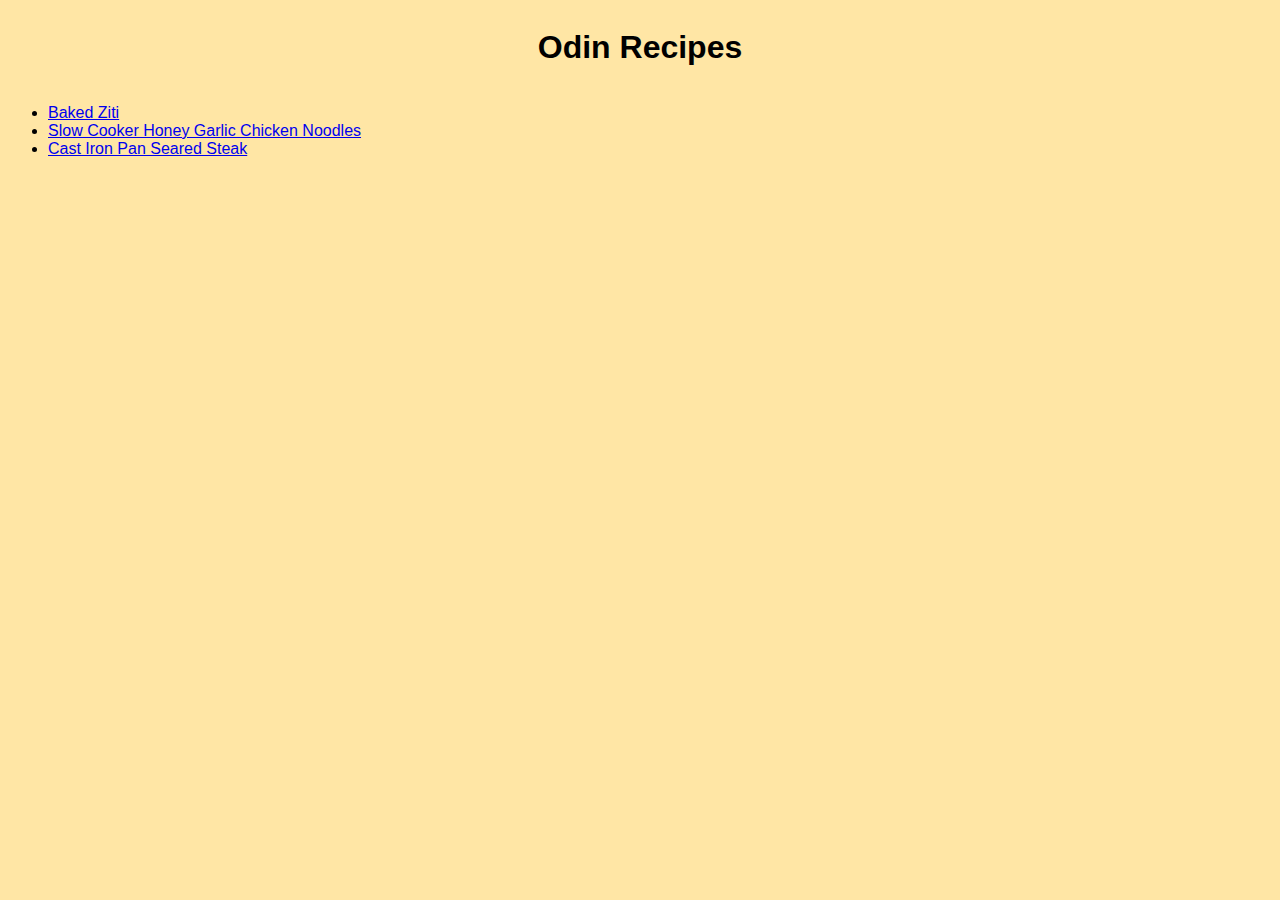
<file: index.html>
<!DOCTYPE html>
<html lang="en">
    <head>
        <meta charset="utf-8">
        <meta name="viewport" content="width=device-width, initial-scale=1.0">
        <link rel="stylesheet" href="/recipes/styles.css">
        <title>Odin Recipes</title>
    </head>
    <body>
        <h1>Odin Recipes</h1>
        <ul>
        <li><a href="./recipes/bakedZiti.html">Baked Ziti</a></li>
        <li><a href="./recipes/honeyGarlicChickenNoodles.html">Slow Cooker Honey Garlic Chicken Noodles</a></li>
        <li><a href="./recipes/castIronPanSearedSteak.html">Cast Iron Pan Seared Steak</a></li>
        </ul>
    </body>
</html>
</file>
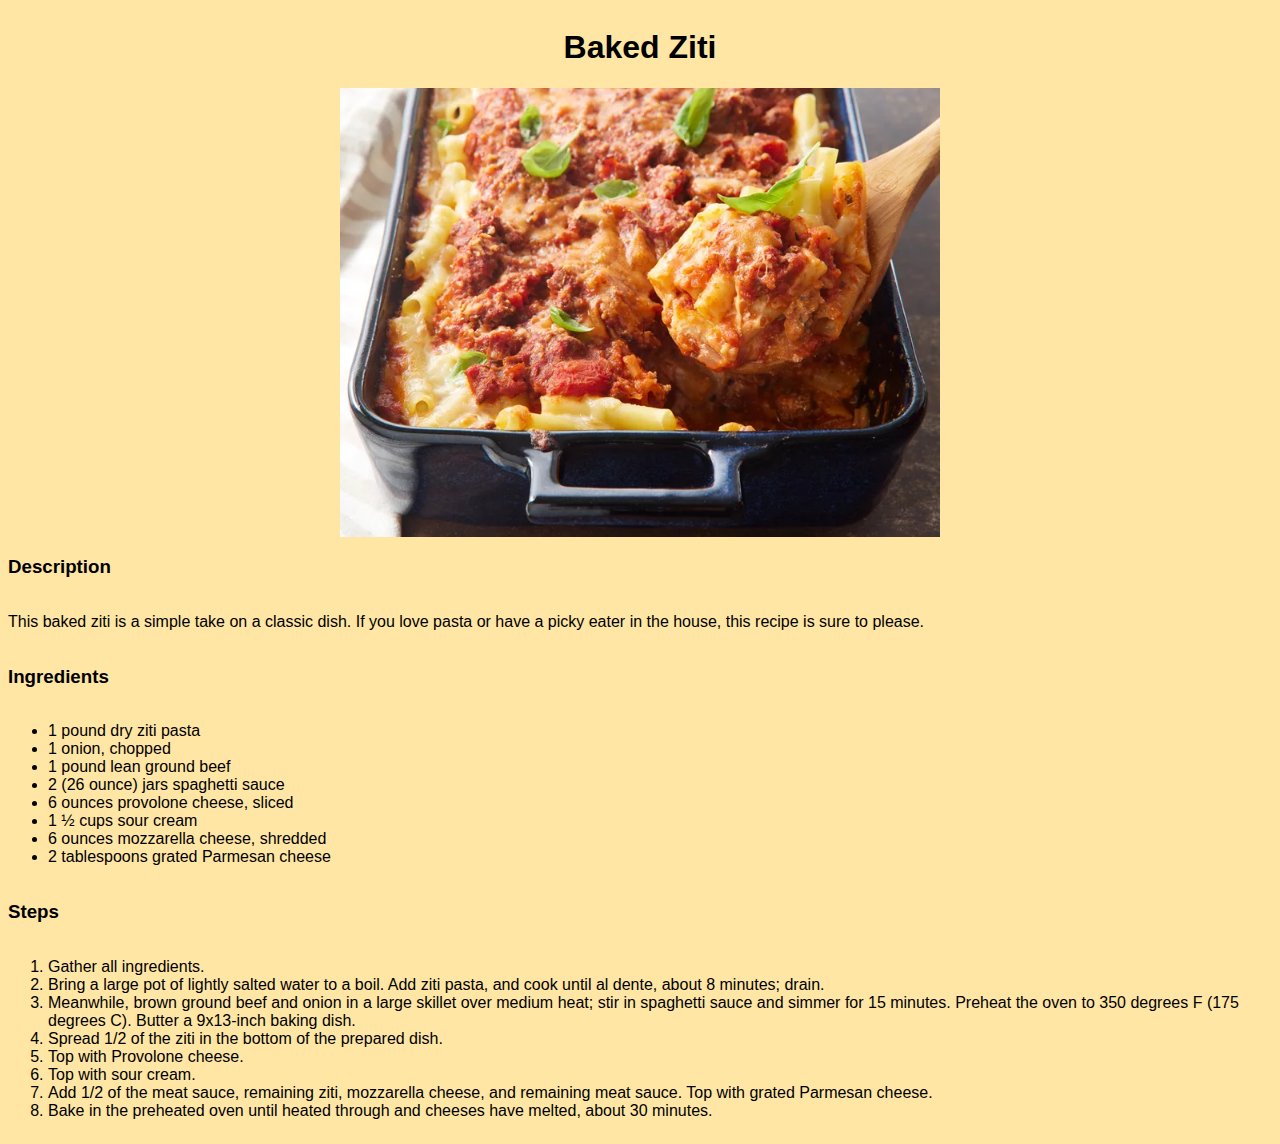
<file: recipes/bakedZiti.html>
<!DOCTYPE html>
<html lang="en">
<head>
    <meta charset="UTF-8">
    <meta name="viewport" content="width=device-width, initial-scale=1.0">
    <link rel="stylesheet" href="./styles.css">
    <title>Baked Ziti</title>
</head>
<body>
    <h1>Baked Ziti</h1>
    <img src="../images/bakedZiti.png" alt="Baked Ziti">
    <h3 class="text">Description</h3>
    <p class="text">This baked ziti is a simple take on a classic dish. If you love pasta or have a picky eater in the house, this recipe is sure to please.</p>
    <h3 class="text">Ingredients</h3>
    <ul class="text">
        <li>1 pound dry ziti pasta</li>
        <li>1 onion, chopped</li>
        <li>1 pound lean ground beef</li>
        <li>2 (26 ounce) jars spaghetti sauce</li>
        <li>6 ounces provolone cheese, sliced</li>
        <li>1 ½ cups sour cream</li>
        <li>6 ounces mozzarella cheese, shredded</li>
        <li>2 tablespoons grated Parmesan cheese</li>
    </ul>
    <h3 class="text">Steps</h3>
    <ol class="text">
        <li>Gather all ingredients.</li>
        <li>Bring a large pot of lightly salted water to a boil. Add ziti pasta, and cook until al dente, about 8 minutes; drain.</li>
        <li>Meanwhile, brown ground beef and onion in a large skillet over medium heat; stir in spaghetti sauce and simmer for 15 minutes. Preheat the oven to 350 degrees F (175 degrees C). Butter a 9x13-inch baking dish.</li>
        <li>Spread 1/2 of the ziti in the bottom of the prepared dish.</li>
        <li>Top with Provolone cheese.</li>
        <li>Top with sour cream.</li>
        <li>Add 1/2 of the meat sauce, remaining ziti, mozzarella cheese, and remaining meat sauce. Top with grated Parmesan cheese.</li>
        <li>Bake in the preheated oven until heated through and cheeses have melted, about 30 minutes.</li>
    </ol>
</body>
</html>
</file>
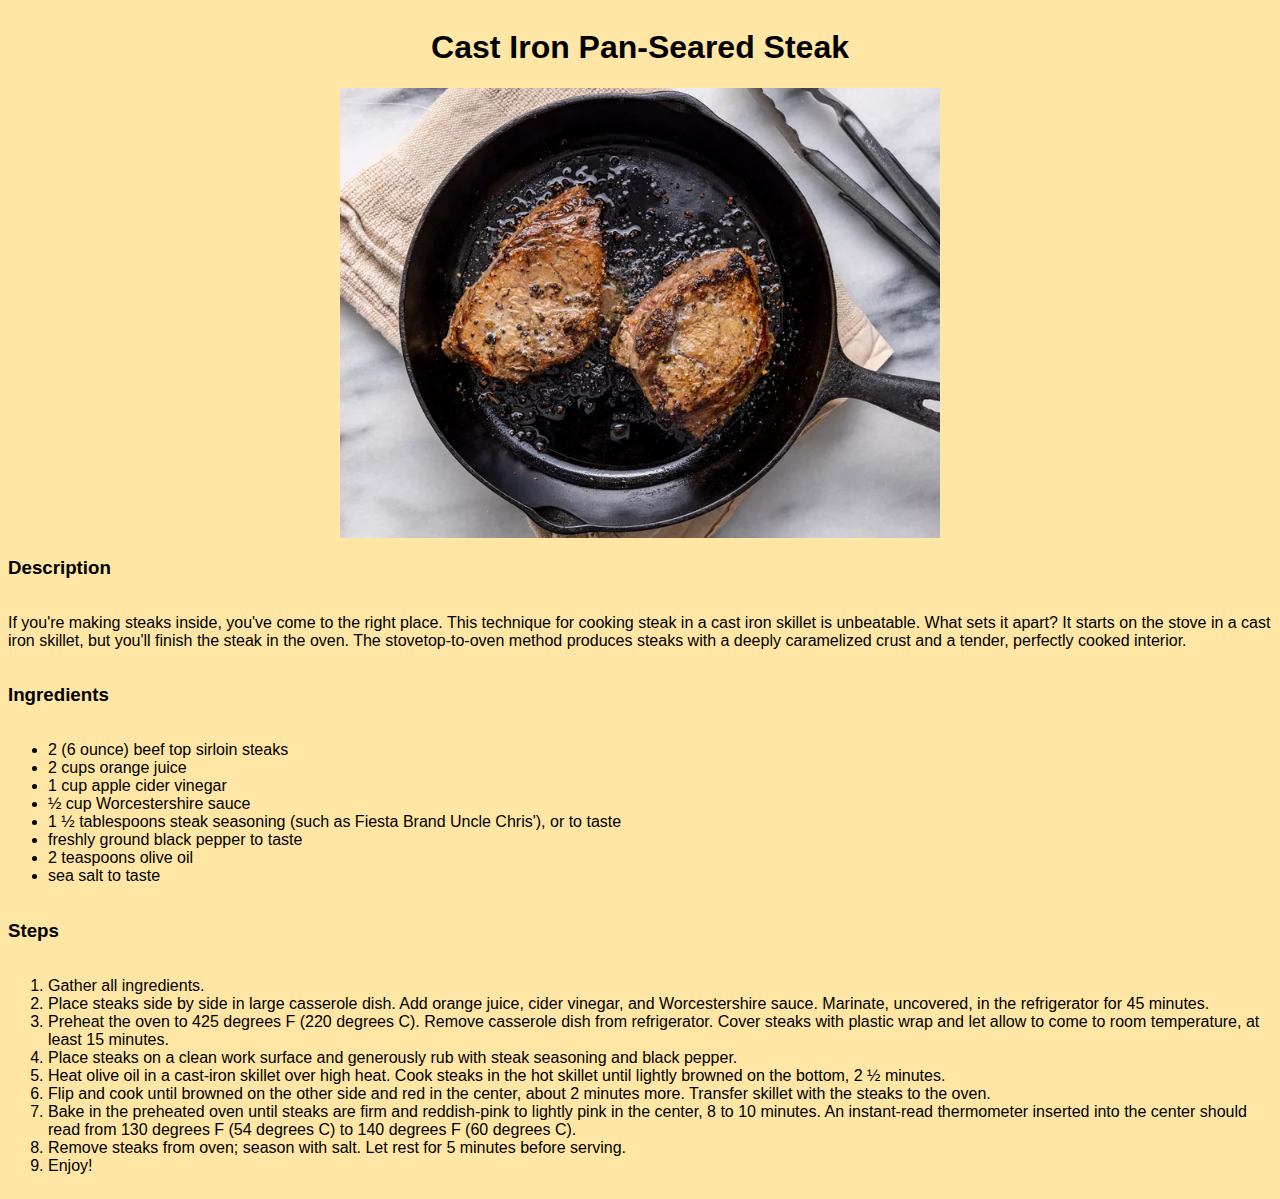
<file: recipes/castIronPanSearedSteak.html>
<!DOCTYPE html>
<html lang="en">
<head>
    <meta charset="UTF-8">
    <meta name="viewport" content="width=device-width, initial-scale=1.0">
    <link rel="stylesheet" href="styles.css">
    <title>Cast Iron Pan-Seared Steak</title>
</head>
<body>
    <h1>Cast Iron Pan-Seared Steak</h1>
    <img src="../images/cast-iron-pan-seared-steak.png">
    <h3>Description</h3>
    <p>If you're making steaks inside, you've come to the right place. This technique for cooking steak in a cast iron skillet is unbeatable. What sets it apart? It starts on the stove in a cast iron skillet, but you'll finish the steak in the oven. The stovetop-to-oven method produces steaks with a deeply caramelized crust and a tender, perfectly cooked interior.</p>
    <h3>Ingredients</h3>
    <ul>
        <li>2 (6 ounce) beef top sirloin steaks</li>
        <li>2 cups orange juice</li>
        <li>1 cup apple cider vinegar</li>
        <li>½ cup Worcestershire sauce</li>
        <li>1 ½ tablespoons steak seasoning (such as Fiesta Brand Uncle Chris'), or to taste</li>
        <li>freshly ground black pepper to taste</li>
        <li>2 teaspoons olive oil</li>
        <li>sea salt to taste</li>
    </ul>
    <h3>Steps</h3>
    <ol>
        <li>Gather all ingredients.</li>
        <li>Place steaks side by side in large casserole dish. Add orange juice, cider vinegar, and Worcestershire sauce. Marinate, uncovered, in the refrigerator for 45 minutes.</li>
        <li>Preheat the oven to 425 degrees F (220 degrees C). Remove casserole dish from refrigerator. Cover steaks with plastic wrap and let allow to come to room temperature, at least 15 minutes.</li>
        <li>Place steaks on a clean work surface and generously rub with steak seasoning and black pepper.</li>
        <li>Heat olive oil in a cast-iron skillet over high heat. Cook steaks in the hot skillet until lightly browned on the bottom, 2 ½ minutes.</li>
        <li>Flip and cook until browned on the other side and red in the center, about 2 minutes more. Transfer skillet with the steaks to the oven.</li>
        <li>Bake in the preheated oven until steaks are firm and reddish-pink to lightly pink in the center, 8 to 10 minutes. An instant-read thermometer inserted into the center should read from 130 degrees F (54 degrees C) to 140 degrees F (60 degrees C).</li>
        <li>Remove steaks from oven; season with salt. Let rest for 5 minutes before serving.</li>
        <li>Enjoy!</li>

    </ol>
</body>
</html>
</file>
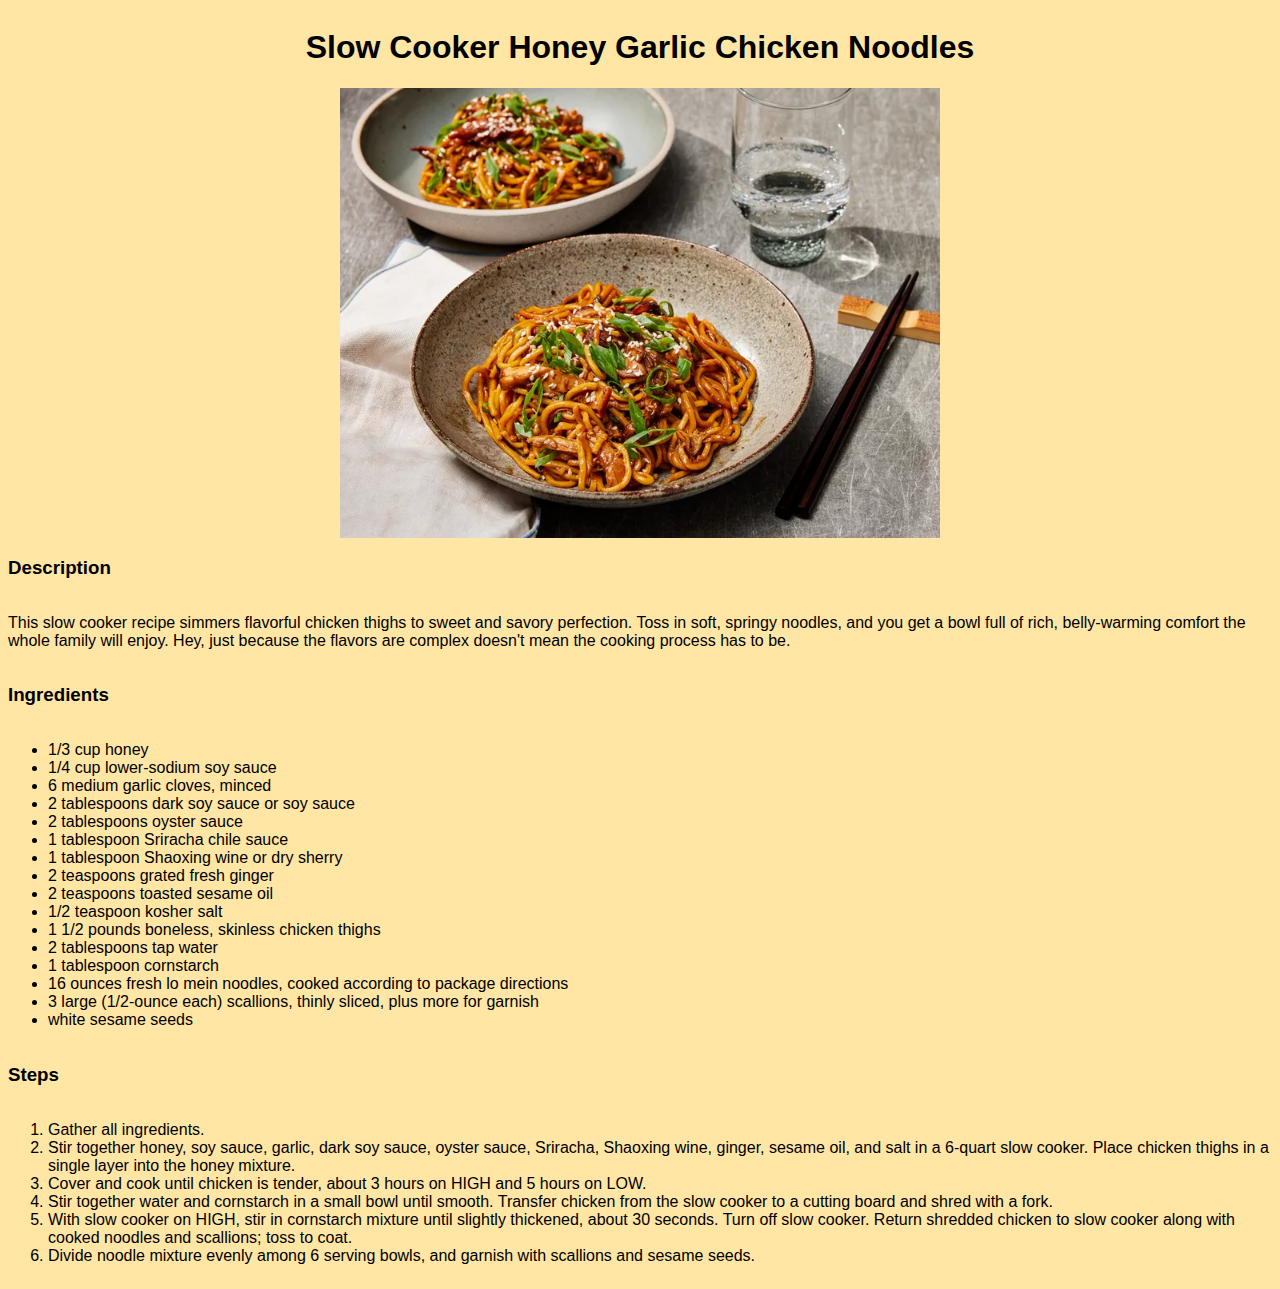
<file: recipes/honeyGarlicChickenNoodles.html>
<!DOCTYPE html>
<html lang="en">
<head>
    <meta charset="UTF-8">
    <meta name="viewport" content="width=device-width, initial-scale=1.0">
    <link rel="stylesheet" href="styles.css">
    <title>Slow Cooker Honey Garlic Chicken Noodles</title>
</head>
<body>
    <h1>Slow Cooker Honey Garlic Chicken Noodles</h1>

    <img src="../images/Slow-Cooker-Honey-Garlic-Chicken-Noodles.png">

    <h3>Description</h3>
    <p>This slow cooker recipe simmers flavorful chicken thighs to sweet and savory perfection. Toss in soft, springy noodles, and you get a bowl full of rich, belly-warming comfort the whole family will enjoy. Hey, just because the flavors are complex doesn't mean the cooking process has to be.</p>
    <h3>Ingredients</h3>
    <ul>
        <li>1/3 cup honey</li>
        <li>1/4 cup lower-sodium soy sauce</li>
        <li>6 medium garlic cloves, minced</li>
        <li>2 tablespoons dark soy sauce or soy sauce</li>
        <li>2 tablespoons oyster sauce</li>
        <li>1 tablespoon Sriracha chile sauce</li>
        <li>1 tablespoon Shaoxing wine or dry sherry</li>
        <li>2 teaspoons grated fresh ginger</li>
        <li>2 teaspoons toasted sesame oil</li>
        <li>1/2 teaspoon kosher salt</li>
        <li>1 1/2 pounds boneless, skinless chicken thighs</li>
        <li>2 tablespoons tap water</li>
        <li>1 tablespoon cornstarch</li>
        <li>16 ounces fresh lo mein noodles, cooked according to package directions</li>
        <li>3 large (1/2-ounce each) scallions, thinly sliced, plus more for garnish</li>
        <li>white sesame seeds</li>
    </ul>
    <h3>Steps</h3>
    <ol>
        <li>Gather all ingredients.</li>
        <li>Stir together honey, soy sauce, garlic, dark soy sauce, oyster sauce, Sriracha, Shaoxing wine, ginger, sesame oil, and salt in a 6-quart slow cooker. Place chicken thighs in a single layer into the honey mixture.</li>
        <li>Cover and cook until chicken is tender, about 3 hours on HIGH and 5 hours on LOW.</li>
        <li>Stir together water and cornstarch in a small bowl until smooth. Transfer chicken from the slow cooker to a cutting board and shred with a fork.</li>
        <li>With slow cooker on HIGH, stir in cornstarch mixture until slightly thickened, about 30 seconds. Turn off slow cooker. Return shredded chicken to slow cooker along with cooked noodles and scallions; toss to coat.</li>
        <li>Divide noodle mixture evenly among 6 serving bowls, and garnish with scallions and sesame seeds.</li>

    </ol>
        
</body>
</html>
</file>
<file: recipes/styles.css>
body {
    font-family: Verdana, Geneva, Tahoma, sans-serif;
    display: flex;
    flex-direction: column;
    align-content: center;
    background-color: #FFE6A5;
}

h1 {
    text-align: center;
}

img {
    width: 600px;
    height: auto;
    align-self: center;
}
</file>
